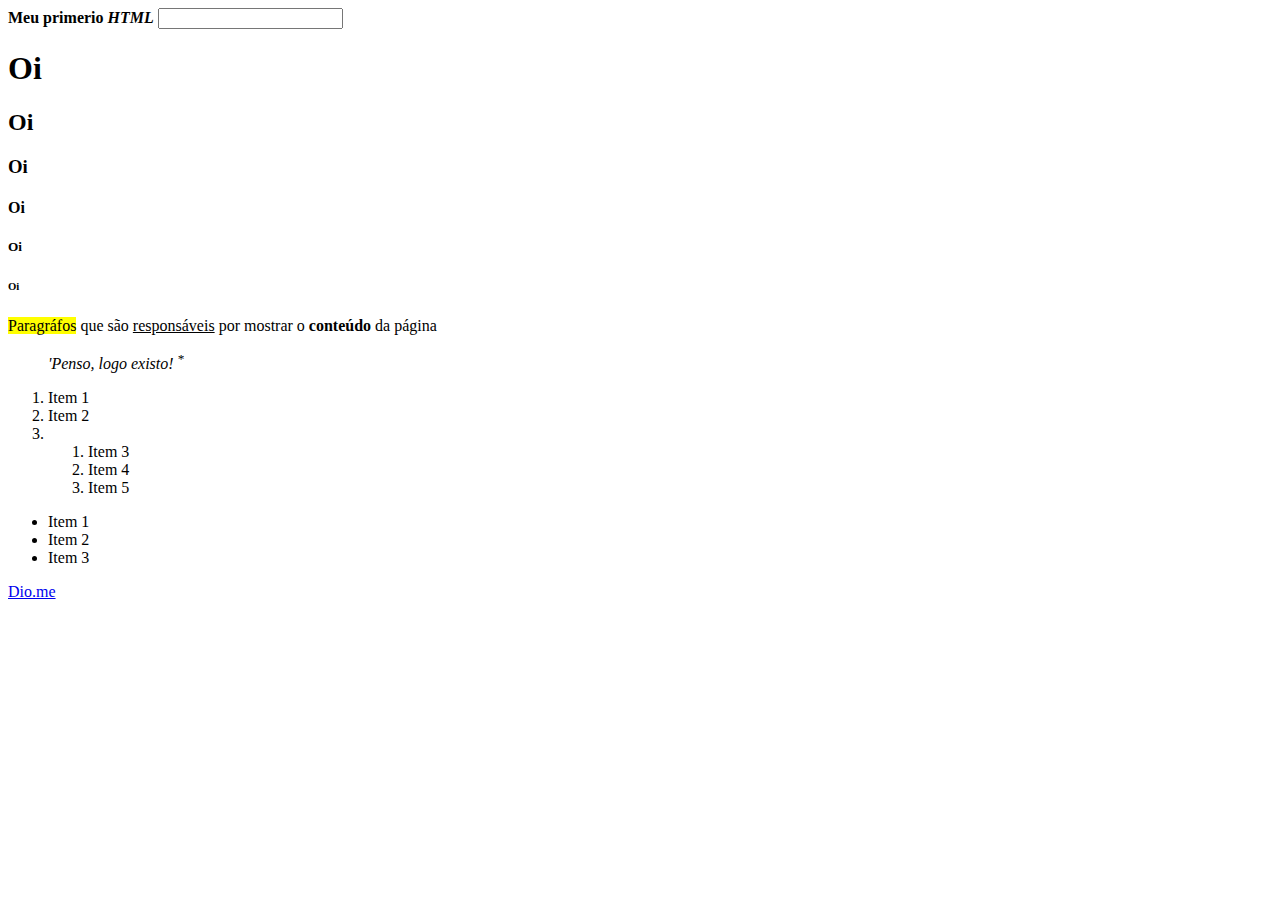
<file: Primeiros Passos com HTML/index.html>
<html>
    <head>
        <title>Mudei o título</title>
    </head>
    <body>
        <!-- Algumas tags -->
       <strong>Meu primerio <i>HTML</i> </strong>
       <input type="email" />
       <!-- <img src=""/> -->

       <!-- Textos -->
       <h1>Oi</h1>
       <h2>Oi</h2>
       <h3>Oi</h3>
       <h4>Oi</h4>
       <h5>Oi</h5>
       <h6>Oi</h6>
       <p> <mark>Paragráfos</mark> que são <u>responsáveis</u> por mostrar o <strong>conteúdo</strong> da página</p>
       <blockquote><i>'Penso, logo existo!</i> <sup>*</sup></blockquote> <!--Citação-->

       <!-- Listas  -->
       <!-- Ordenadas -->
       <ol>
        <li>Item 1</li> <!--O li são os itens da lista--> 
        <li>Item 2</li> 
        <li>
            <ol>
                <li>Item 3</li>
                <li>Item 4</li>
                <li>Item 5</li>
            </ol>
        </li>
       </ol>

       <!-- Não Ordenadas -->
       <ul>
        <li>Item 1</li>
        <li>Item 2</li>
        <li>Item 3</li>
       </ul>

       <!-- Links -->
       <a href="http://dio.me" target="_blank" title="Digital Innovation one">Dio.me</a>
    </body>
</html>
</file>
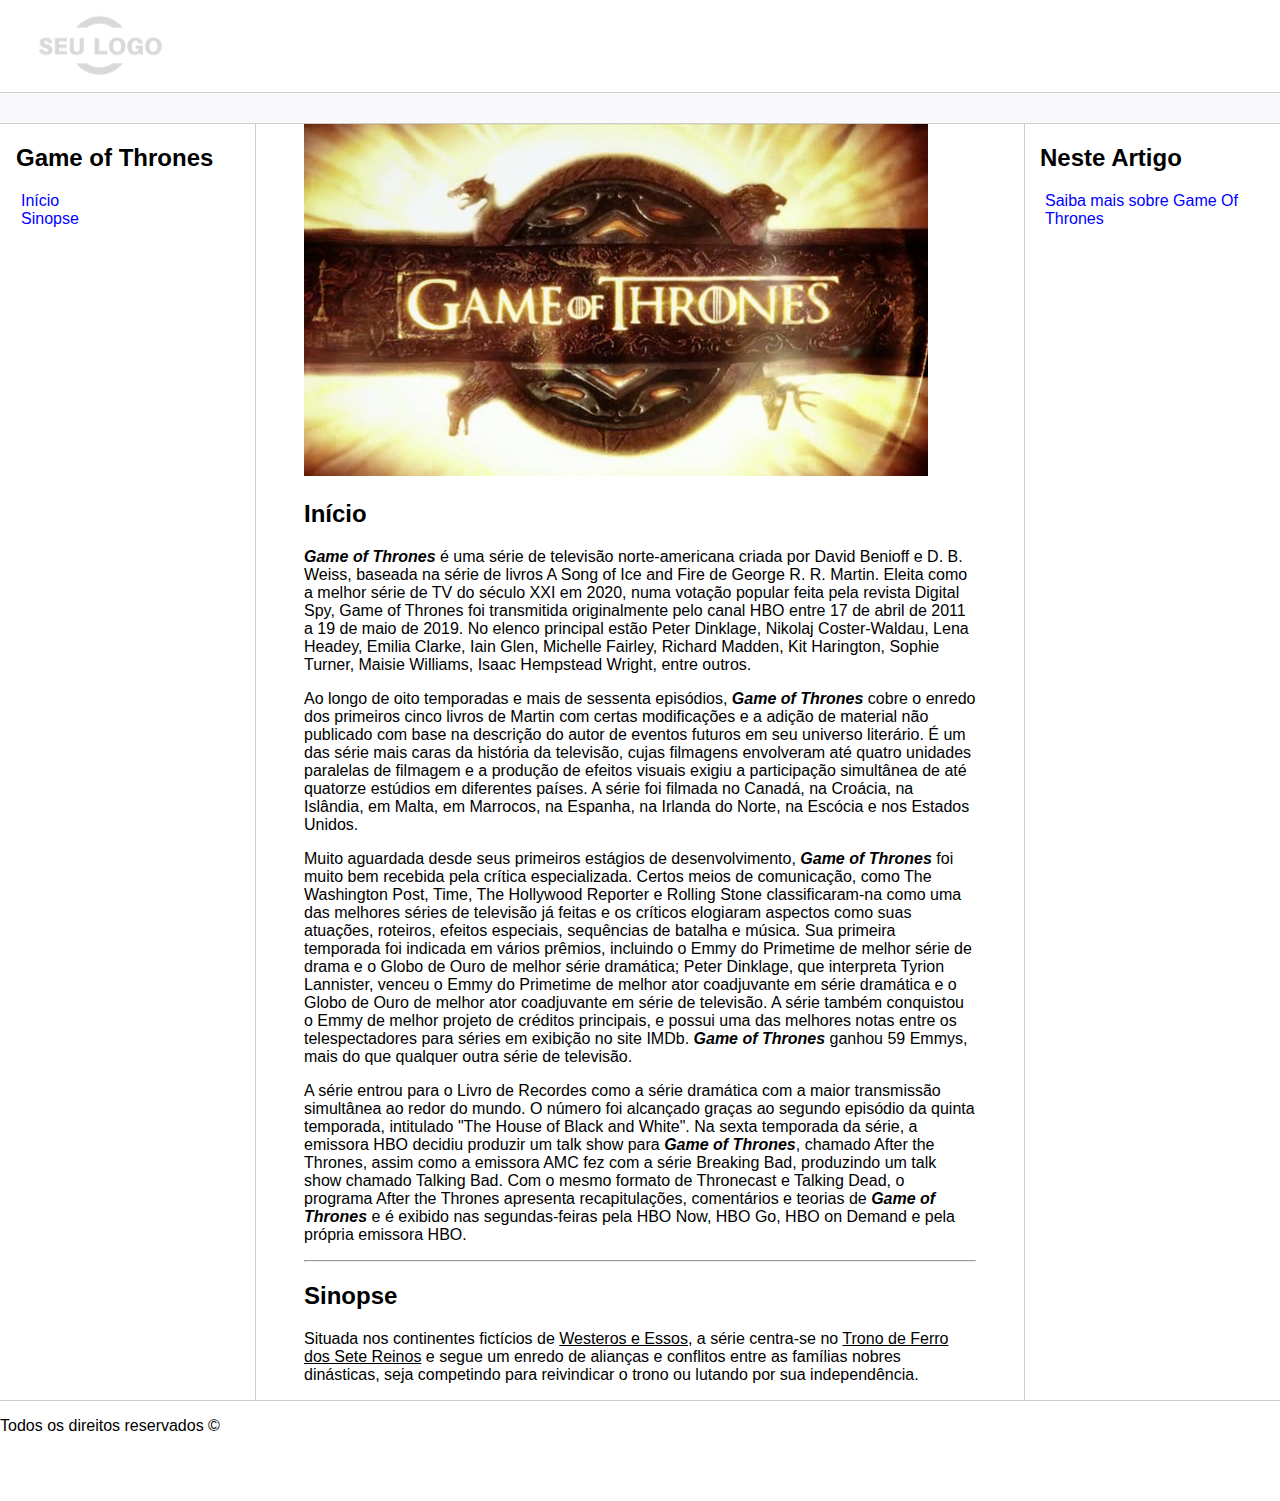
<file: Ampliando o Conhecimento/desafio/index.html>
<!DOCTYPE html>
<html lang="pt-br">
<head>
    <meta charset="UTF-8">
    <meta http-equiv="X-UA-Compatible" content="IE=edge">
    <meta name="viewport" content="width=device-width, initial-scale=1.0">
    <title>Página Principal</title>
    <link rel="stylesheet" href="assets/css/style.css">
</head>
<body>
    <header>   
        <picture class="logo">
            <img src="assets/img/logo.png" width="200"/>
        </picture>
    </header>

    <div class="bar"></div>

    <main class="content">
        <nav class="sidebar">
            <h2>Game of Thrones</h2>
            <ul>
                <li><a href="#inicio">Início</a></li>
                <li><a href="#sinopse">Sinopse</a></li>
            </ul>
        </nav>

        <section class="main">
            <picture>
                <img src="assets/img/game-of-thrones.png" alt="Imagem da série de TV conhecida como Game of Thrones">
            </picture>
            <h2 id="inicio">Início</h2>
            <p><strong><em>Game of Thrones</em></strong> é uma série de televisão norte-americana criada por David Benioff e D. B. Weiss, baseada na série de livros A Song of Ice and Fire de George R. R. Martin. Eleita como a melhor série de TV do século XXI em 2020, numa votação popular feita pela revista Digital Spy, Game of Thrones foi transmitida originalmente pelo canal HBO entre 17 de abril de 2011 a 19 de maio de 2019. No elenco principal estão Peter Dinklage, Nikolaj Coster-Waldau, Lena Headey, Emilia Clarke, Iain Glen, Michelle Fairley, Richard Madden, Kit Harington, Sophie Turner, Maisie Williams, Isaac Hempstead Wright, entre outros.</p>
            <p>Ao longo de oito temporadas e mais de sessenta episódios, <strong><em>Game of Thrones</em></strong> cobre o enredo dos primeiros cinco livros de Martin com certas modificações e a adição de material não publicado com base na descrição do autor de eventos futuros em seu universo literário. É um das série mais caras da história da televisão, cujas filmagens envolveram até quatro unidades paralelas de filmagem e a produção de efeitos visuais exigiu a participação simultânea de até quatorze estúdios em diferentes países. A série foi filmada no Canadá, na Croácia, na Islândia, em Malta, em Marrocos, na Espanha, na Irlanda do Norte, na Escócia e nos Estados Unidos.</p>
            <p>Muito aguardada desde seus primeiros estágios de desenvolvimento, <strong><em>Game of Thrones</em></strong> foi muito bem recebida pela crítica especializada. Certos meios de comunicação, como The Washington Post, Time, The Hollywood Reporter e Rolling Stone classificaram-na como uma das melhores séries de televisão já feitas e os críticos elogiaram aspectos como suas atuações, roteiros, efeitos especiais, sequências de batalha e música. Sua primeira temporada foi indicada em vários prêmios, incluindo o Emmy do Primetime de melhor série de drama e o Globo de Ouro de melhor série dramática; Peter Dinklage, que interpreta Tyrion Lannister, venceu o Emmy do Primetime de melhor ator coadjuvante em série dramática e o Globo de Ouro de melhor ator coadjuvante em série de televisão. A série também conquistou o Emmy de melhor projeto de créditos principais, e possui uma das melhores notas entre os telespectadores para séries em exibição no site IMDb. <strong><em>Game of Thrones</em></strong> ganhou 59 Emmys, mais do que qualquer outra série de televisão.</p>
            <p>A série entrou para o Livro de Recordes como a série dramática com a maior transmissão simultânea ao redor do mundo. O número foi alcançado graças ao segundo episódio da quinta temporada, intitulado "The House of Black and White". Na sexta temporada da série, a emissora HBO decidiu produzir um talk show para <strong><em>Game of Thrones</em></strong>, chamado After the Thrones, assim como a emissora AMC fez com a série Breaking Bad, produzindo um talk show chamado Talking Bad. Com o mesmo formato de Thronecast e Talking Dead, o programa After the Thrones apresenta recapitulações, comentários e teorias de <strong><em>Game of Thrones</em></strong> e é exibido nas segundas-feiras pela HBO Now, HBO Go, HBO on Demand e pela própria emissora HBO.</p>
            <hr>
            <h2 id="sinopse">Sinopse</h2>
            <p>Situada nos continentes fictícios de <u>Westeros e Essos</u>, a série centra-se no <u>Trono de Ferro dos Sete Reinos</u> e segue um enredo de alianças e conflitos entre as famílias nobres dinásticas, seja competindo para reivindicar o trono ou lutando por sua independência.</p>
        </section>

        <aside class="anchors">
            <h2>Neste Artigo</h2>
            <ul>
                <li><a href="https://pt.wikipedia.org/wiki/Game_of_Thrones" target="_blank">Saiba mais sobre Game Of Thrones</a></li>
            </ul>
        </aside>
    </main>

    <footer class="footer">
        <p>Todos os direitos reservados &copy;</p>
    </footer>
</body>
</html>
</file>
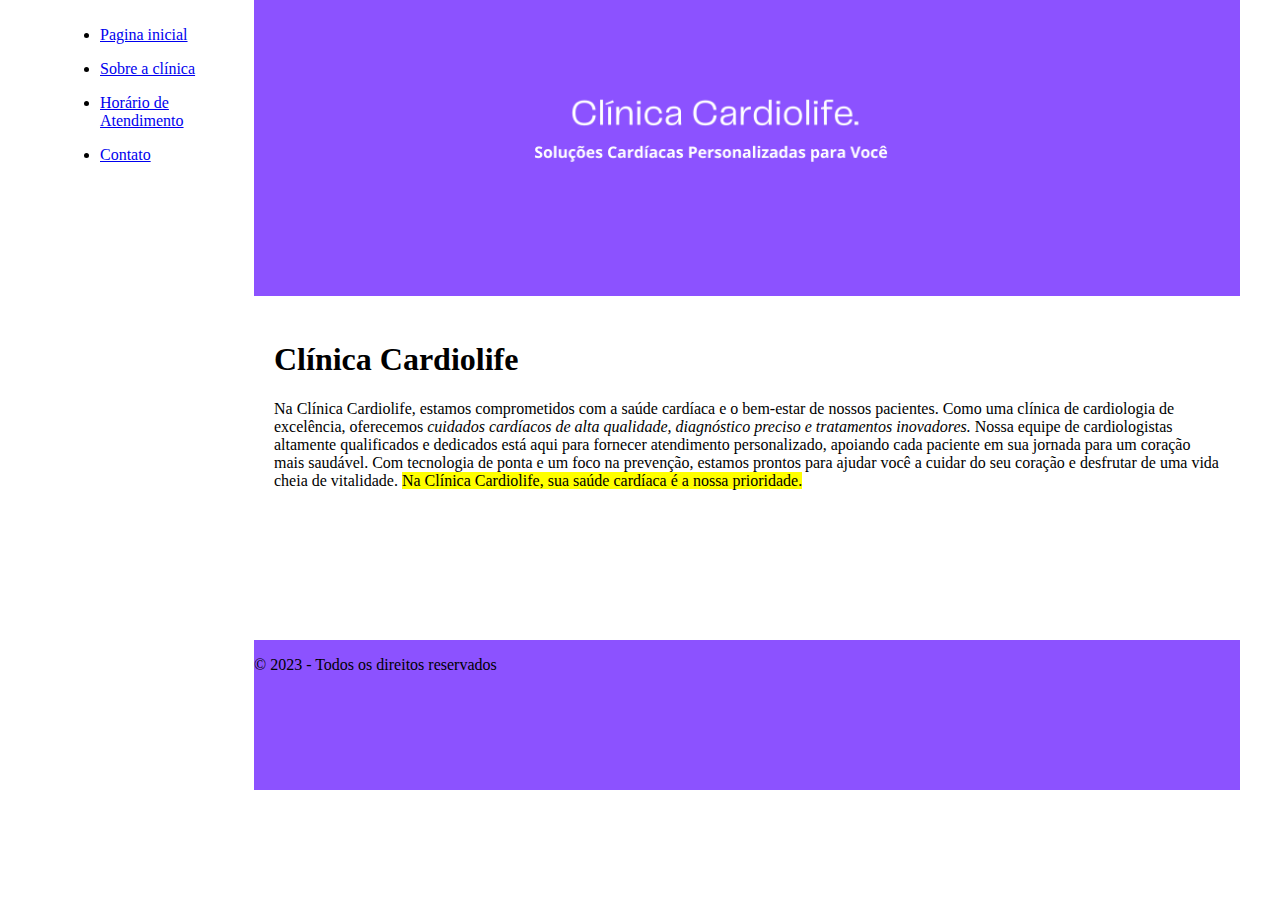
<file: Conceitos Básicos/desafio/index.html>
<!DOCTYPE html>
<html lang="pt-br">
<head>
    <meta charset="UTF-8">
    <meta http-equiv="X-UA-Compatible" content="IE=edge">
    <meta name="viewport" content="width=device-width, initial-scale=1.0">
    <title>Clínica Cardiolife</title>
    <link rel="stylesheet" href="style/base.css">
</head>
<body>
    <div class="wrapper">
        <div class="menu">
            <ul>
                <li><a href="index.html" title="Página Inicial">Pagina inicial</a></li>
            </ul>
            <ul>
                <li><a href="sobre.html">Sobre a clínica</a></li>
            </ul>
            <ul>
                <li><a href="horario.html">Horário de Atendimento</a></li>
            </ul>
            <ul>
                <li><a href="contato.html">Contato</a></li>
            </ul>
        </div>

        <div class="main">
            <div class="header">
                <img src="img/Logo.png" alt="Logotipo do site da clínica cardiolife com subtítulo escrito 'soluções cardíacas personalizadas para você' com o fundo roxo">
            </div>
    
            <div class="content">
                <h1>Clínica Cardiolife</h1>
                <p>Na Clínica Cardiolife, estamos comprometidos com a saúde cardíaca e o bem-estar de nossos pacientes. Como uma clínica de cardiologia de excelência, oferecemos <em>cuidados cardíacos de alta qualidade, diagnóstico preciso e tratamentos inovadores.</em> Nossa equipe de cardiologistas altamente qualificados e dedicados está aqui para fornecer atendimento personalizado, apoiando cada paciente em sua jornada para um coração mais saudável. Com tecnologia de ponta e um foco na prevenção, estamos prontos para ajudar você a cuidar do seu coração e desfrutar de uma vida cheia de vitalidade. <mark>Na Clínica Cardiolife, sua saúde cardíaca é a nossa prioridade.<mark></mark></p>
            </div>
    
            <div class="footer">
                <p>&copy; 2023 - Todos os direitos reservados</p>
            </div>
        </div>
    </div>
</body>
</html>
</file>
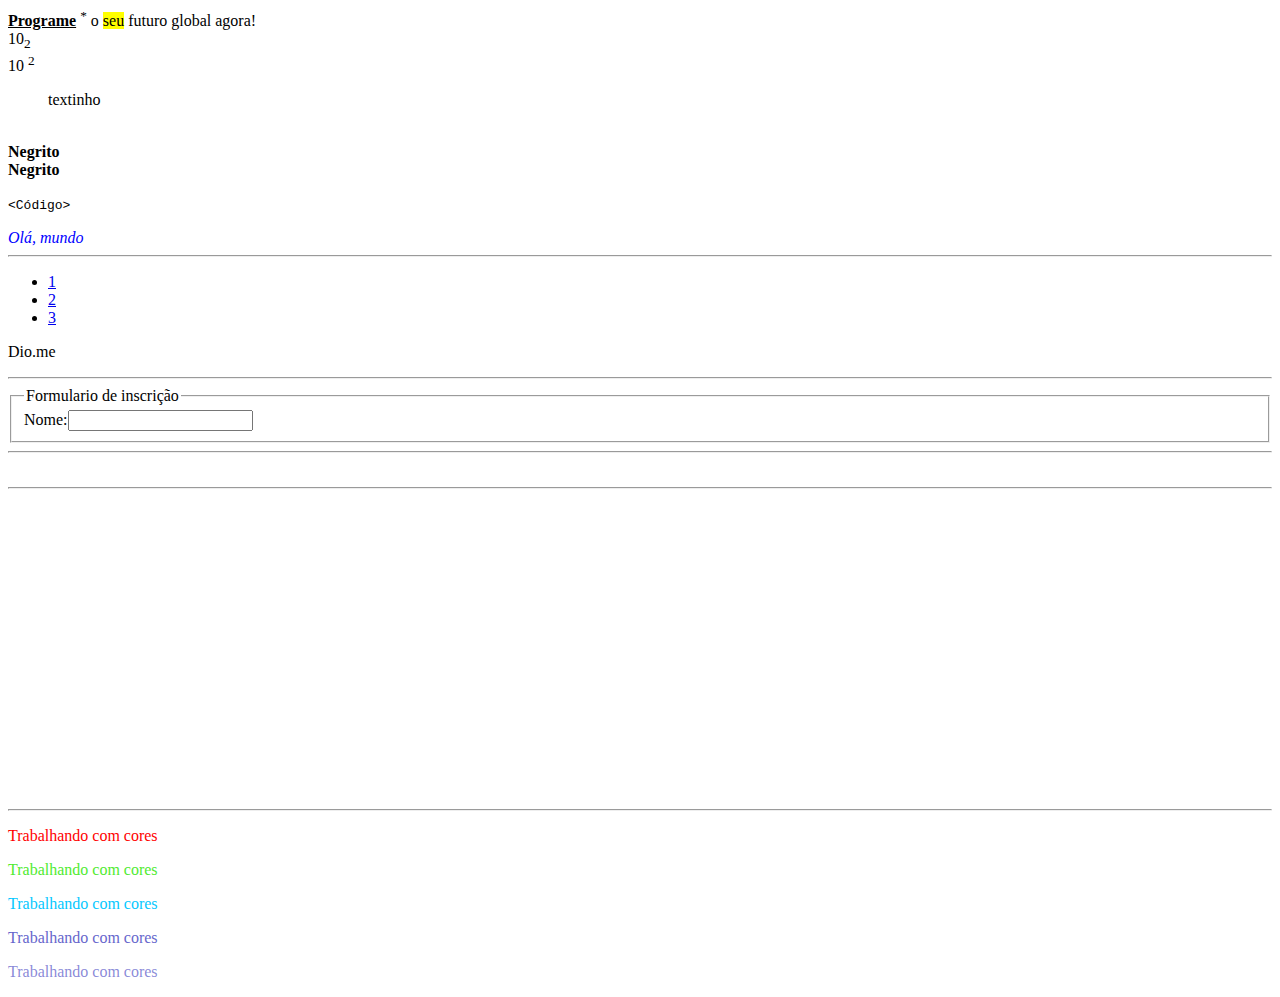
<file: Conceitos Básicos/estruturas.html>
<!DOCTYPE html>
<html lang="en">
<head>
    <meta charset="UTF-8">
    <meta name="viewport" content="width=device-width, initial-scale=1.0">
    <title>Estruturas</title>
</head>
<body>
    <!-- Formatando textos -->
    <u><b>Programe</b></u> <sup>*</sup> o <mark>seu</mark> futuro global agora! <br>
    10<sub>2</sub><br>
    10 <sup>2</sup><br>
    <blockquote> textinho</blockquote><br>
    <strong>Negrito</strong><br> <!--Enfaze maior no texto. E utilizado na acessibilidade-->
    <b>Negrito</b><br> <!--Também deixa em negrito-->
    <p><code>&lt;Código&gt;</code></p>
    <font color="blue" face="'Trebuchet MS', Tahoma" ><i>Olá, mundo</i></font><br>
    <!-- <font></font>  Essa tag foi descontinuada-->
    
    <hr>
    
    <!-- Div e Span (Tags coringas)-->
    <div class="menu-lateral"> <!--A tag div ocupa o espaço total na horizontal de uma página web-->
        <div>
            <ul>
                <li>
                    <a href="#">1</a>
                </li>
                <li>
                    <a href="#">2</a>
                </li>
                <li>
                    <a href="#">3</a>
                </li>
            </ul>
        </div>
    </div>

    <p>Dio<span>.</span>me</p> <!--A tag span não ocupa a horizontal do site-->

    <hr>

    <!-- Fieldsets -->
    <fieldset> <!--Serve para dar um visual melhor em formularios-->
        <legend>Formulario de inscrição</legend>
        <div>
            <label>Nome:</label><input type="text"/>
        </div>
    </fieldset>

    <hr>

    <!-- Embeds (Não é mais utilizado mais) -->
    <embed src="https://tribunadejundiai.com.br/wp-content/uploads/2022/06/Cachorrinho-adotado-por-empresa-e-responsavel-por-espalhar-alegria-e-tirar-umas-sonecas1.jpeg"> <!-- Carrega arquivos mídia (vídeo, imagens e etc) -->

    <hr>

    <!-- Iframes -->
    <iframe src="https://www.google.com/maps/embed?pb=!1m18!1m12!1m3!1d3673.954140623997!2d-43.21306212578826!3d-22.951915979223365!2m3!1f0!2f0!3f0!3m2!1i1024!2i768!4f13.1!3m3!1m2!1s0x997fd5984aa13f%3A0x9dc984d7019502de!2sCristo%20Redentor!5e0!3m2!1spt-BR!2sbr!4v1694612118616!5m2!1spt-BR!2sbr" width="400" height="300" style="border:0;" allowfullscreen="" loading="lazy" referrerpolicy="no-referrer-when-downgrade"></iframe> <!--Abre website inteiros no nosso site, carrega arquivos de mídias,   agens e etc. Obs.: Cuidado com a segurança-->

    <hr>

    <!-- Resenha Sobre Cores -->
    <p style="color: red;">Trabalhando com cores</p>
    <p style="color: #50eb31;">Trabalhando com cores</p>
    <p style="color: rgb(5, 200, 255);">Trabalhando com cores</p>
    <p style="color: hsl(240, 50%, 60%);">Trabalhando com cores</p>
    <p style="color: hsla(240, 50%, 60%, 0.778);">Trabalhando com cores</p>


</body>
</html>
</file>
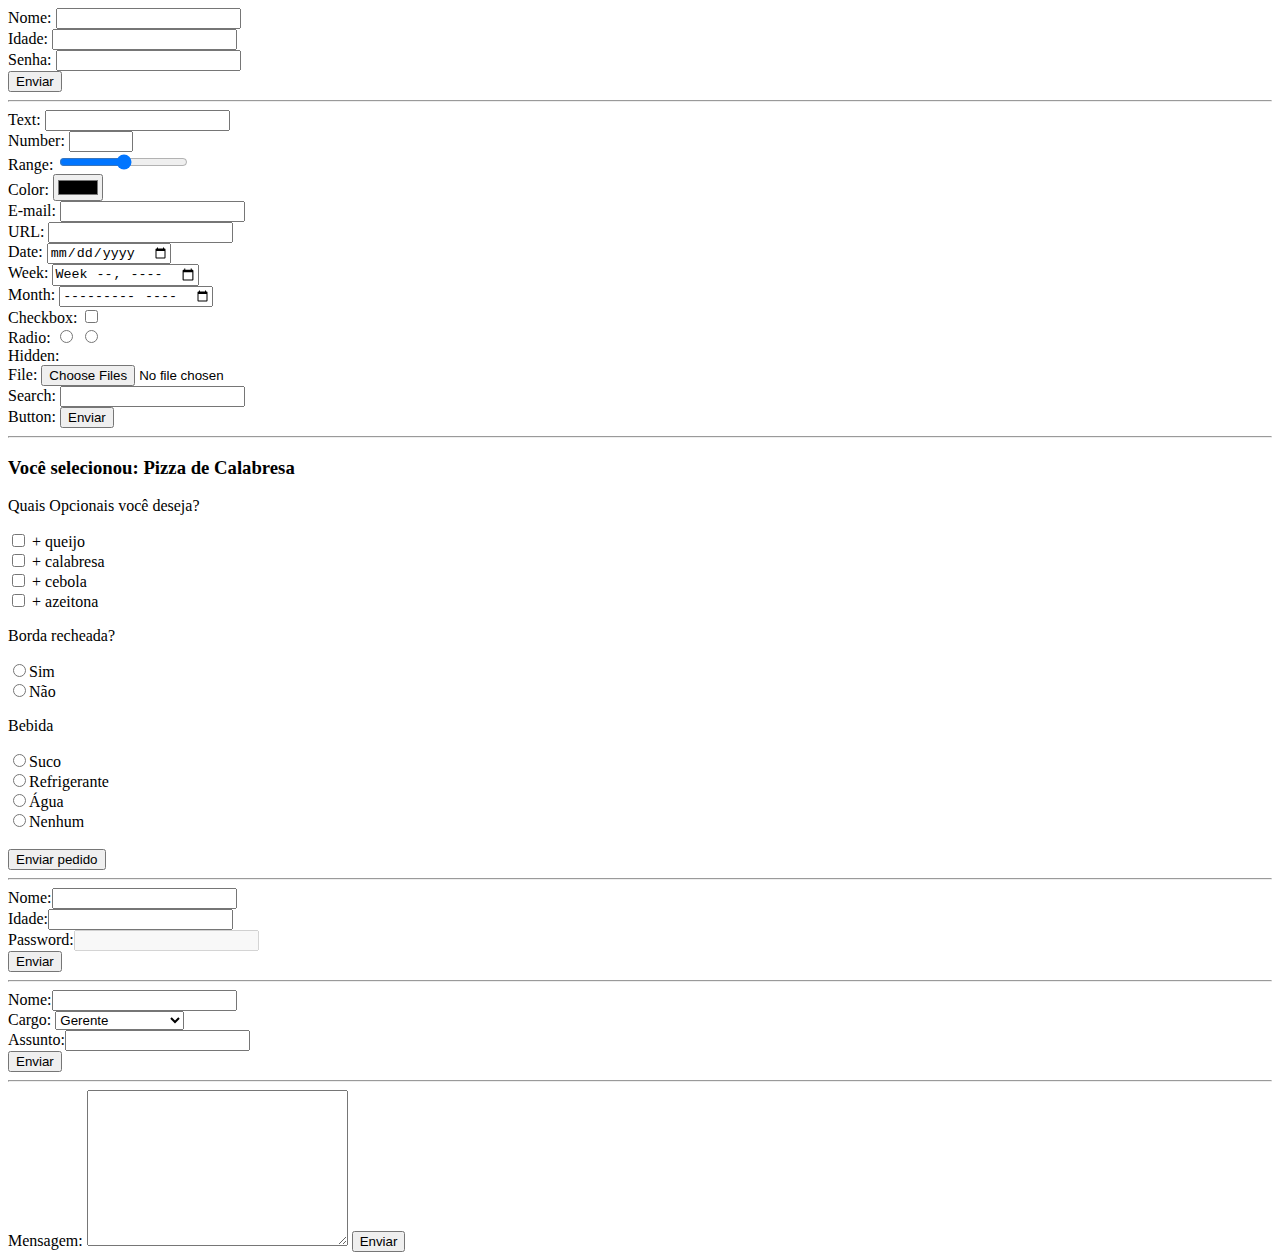
<file: Conceitos Básicos/formularios.html>
<!DOCTYPE html>
<html lang="en">
<head>
    <meta charset="UTF-8">
    <meta name="viewport" content="width=device-width, initial-scale=1.0">
    <title>Formulários</title>
</head>
<body>
    <!-- Tags Form -->
    <form name="signup" autocomplete="on" target="_blank" method="GET" action="#">
        Nome: <input type="text" name="name"> <br/>
        Idade: <input type="number" name="age"> <br/>
        Senha: <input type="password" name="password"> <br/>
        <button type="submit">Enviar</button> 
    </form> 

    <hr/>

    <!-- Tag Input e Seus Tipos -->
    <form>
        <label>Text: </label><input type="text" /> <br/>
        <label>Number: </label> <input type="number" min="0" step="5" max="100" /> <br/>
        <label>Range: </label><input type="range" min="0" max="100" value="50"  /> <br/>
        <label>Color: </label><input type="color" /> <br/>
        <label>E-mail: </label><input type="email" /> <br/>
        <label>URL: </label><input type="url" /> <br/>
        <label>Date: </label><input type="date" /> <br/>
        <label>Week: </label><input type="week" /> <br/>
        <label>Month: </label><input type="month" /> <br/>
        <label>Checkbox: </label><input type="checkbox" /> <br/>
        <label>Radio: </label><input type="radio" name="aceita" />  </label><input type="radio" name="aceita" /> <br/>
        <label>Hidden: </label><input type="hidden" /> <br/>
        <label>File: </label><input type="file" multiple /> <br/>
        <label>Search: </label><input type="search" /> <br/>
        <label>Button: </label><input type="button" type="submit" value="Enviar" /> <br/>
    </form>

    <hr/>

    <!-- Checkbox e Radio -->
    <form method="GET">
        <h3>Você selecionou: Pizza de Calabresa</h3>
        <p>Quais Opcionais você deseja?</p>
        <input type="checkbox" name="opcional[]" value="queijo"> + queijo <br>
        <input type="checkbox" name="opcional[]" value="calabresa"> + calabresa <br>
        <input type="checkbox" name="opcional[]" value="cebola"> + cebola <br>
        <input type="checkbox" name="opcional[]" value="azeitona"> + azeitona <br>
        <p>Borda recheada?</p>
        <input type="radio" name="borda" value="sim">Sim<br>
        <input type="radio" name="borda" value="não">Não<br>
        <p>Bebida</p>
        <input type="radio" name="bebida" value="suco">Suco <br>
        <input type="radio" name="bebida" value="refrigerante">Refrigerante <br>
        <input type="radio" name="bebida" value="agua">Água <br>
        <input type="radio" name="bebida" value="nenhum">Nenhum <br> <br>

        <button type="submit">Enviar pedido</button>
    </form>

    <hr/>

    <!-- Button e seus Tipos -->
    <form onsubmit="" method="get">
        <label>Nome:</label><input type="text" name="name"> <br>
        <label>Idade:</label><input type="number" name="age"> <br>
        <label>Password:</label><input type="password" disabled name="password"> <br>

        <button type="submit">Enviar</button>
    </form>

    <hr/>

    <!-- Select e seus Tipos -->
    <form onsubmit="" method="get">
        <label>Nome:</label><input type="text" name="name"> <br>
        <label>Cargo:</label>
        <select name="role">
            <option value="">Selecione o cargo</option>
            <option selected value="gerente">Gerente</option>
            <option value="diretor">Diretor</option>
            <option value="presidente">Presidente</option>

        </select>
        <br>
        <label>Assunto:</label><input type="text" name="subject"><br>
        <button type="submit">Enviar</button>
    </form>

    <hr/>

    <!-- Textarea -->
    <form method="get">
        <label>Mensagem:</label>
        <textarea cols="30" rows="10"></textarea>
        <button type="submit">Enviar</button>
    </form>
</body>
</html>
</file>
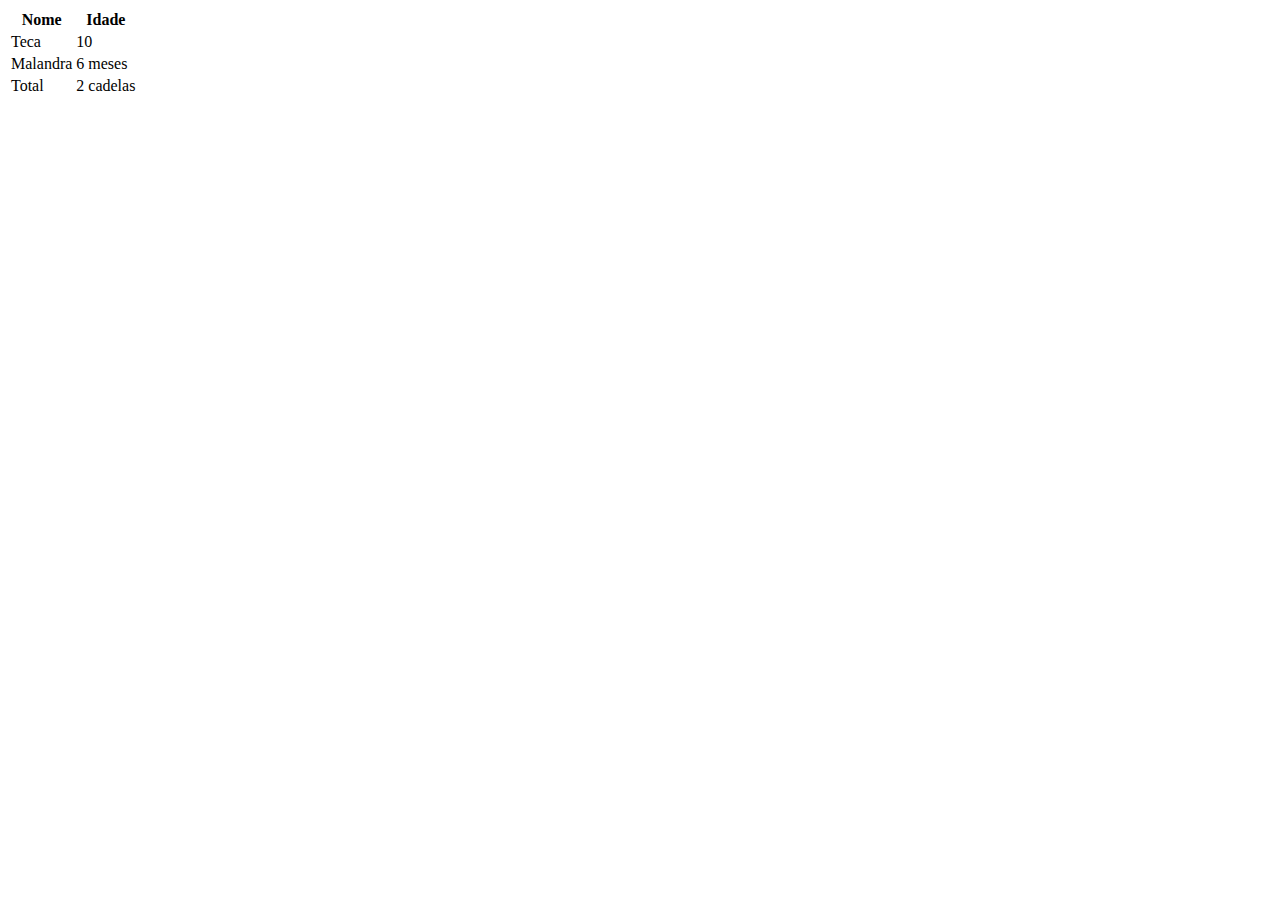
<file: Conceitos Básicos/tabelas.html>
<!DOCTYPE html>
<html lang="en">
<head>
    <meta charset="UTF-8">
    <meta name="viewport" content="width=device-width, initial-scale=1.0">
    <title>Tabelas</title>
</head>
<body>
    <table>
        <thead>
            <tr>
                <th>Nome</th>
                <th>Idade</th>
            </tr>
        </thead>
        <tbody>
            <tr>
                <td>Teca</td>
                <td>10</td>
            </tr>
            <tr>
                <td>Malandra</td>
                <td>6 meses</td>
            </tr>
        </tbody>
        <tfoot>
            <tr>
                <td>Total</td>
                <td>2 cadelas</td>
        </tr>
        </tfoot>
    </table>
</body>
</html>
</file>
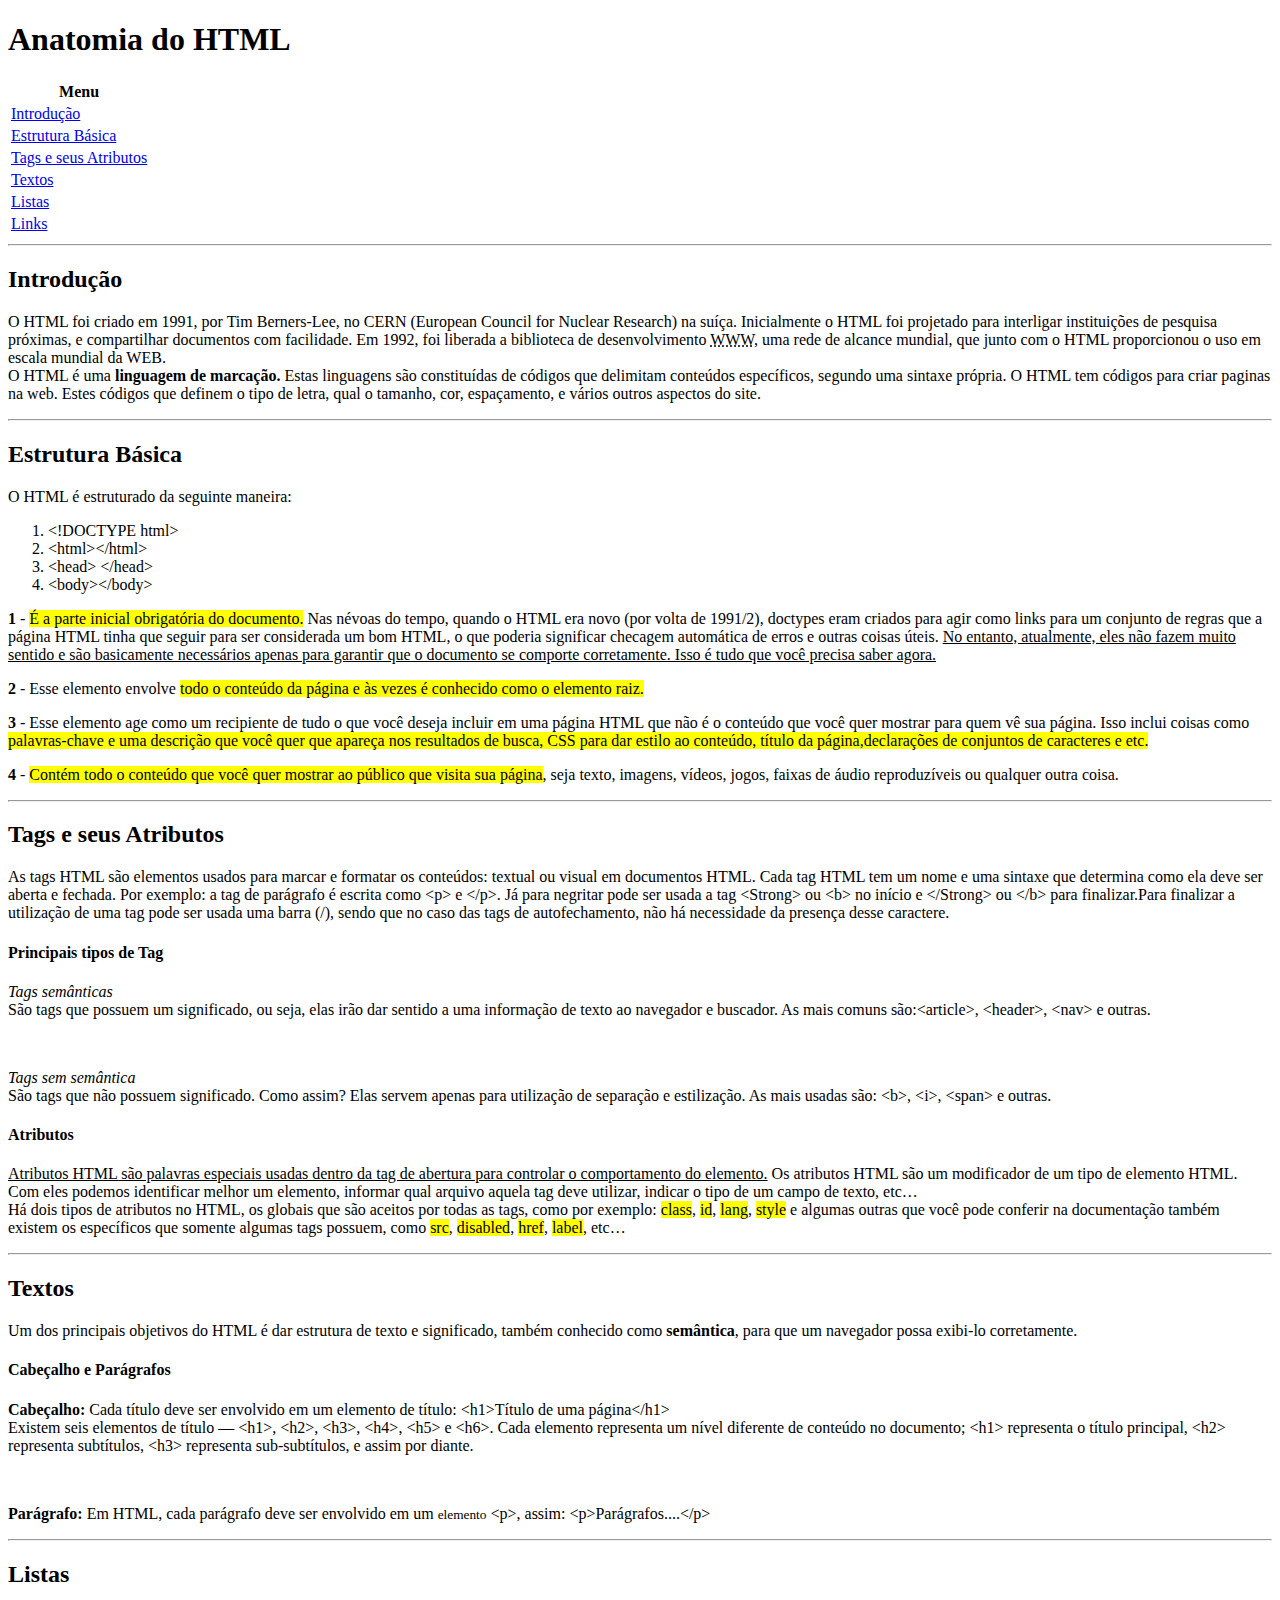
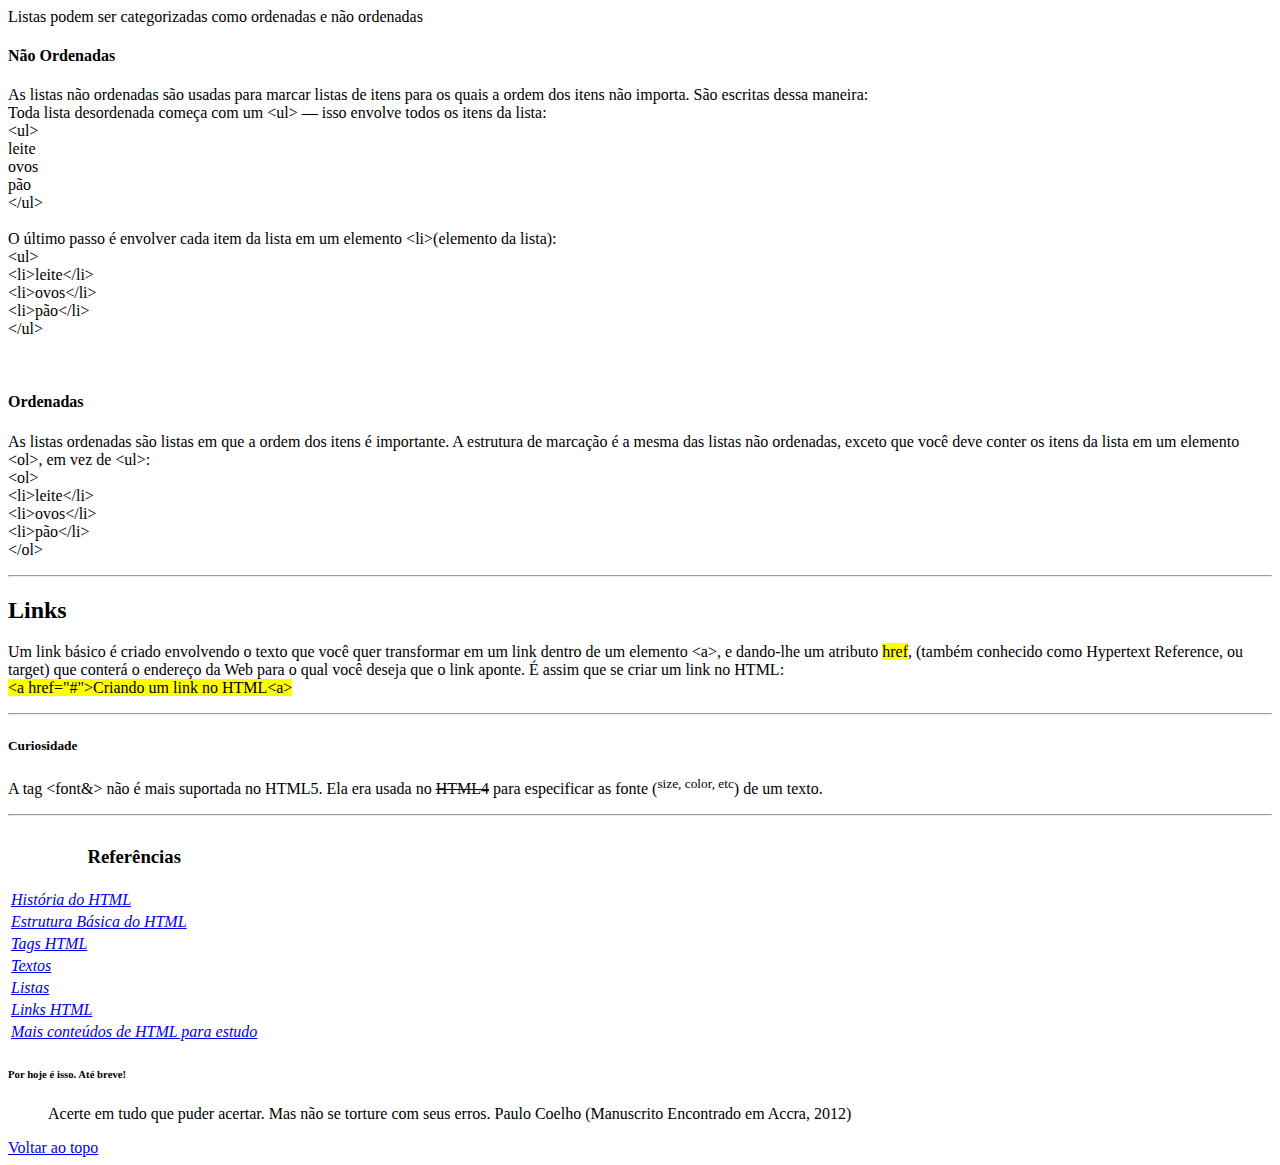
<file: Primeiros Passos com HTML/desafio.html>
<!DOCTYPE html>
<html lang="en">
<head>
    <meta charset="UTF-8">
    <meta name="viewport" content="width=device-width, initial-scale=1.0">
    <title>Desafio de Projeto</title>
</head>
<body>
    <h1 id="topo">Anatomia do HTML</h1>

    <table>
        <tr>
            <th>Menu</th>
        </tr>
        <tr>
            <td>
                <a href="#introducao">Introdução</a>
            </td>
        </tr>
        <tr>
            <td>
                <a href="#estrutura">Estrutura Básica</a>
            </td>
        </tr>
        <tr>
            <td>
                <a href="#tags">Tags e seus Atributos</a>
            </td>
        </tr>
        <tr>
            <td>
                <a href="#textos">Textos</a>
            </td>
        </tr>
        <tr>
            <td>
                <a href="#listas">Listas</a>
            </td>
        </tr> <tr>
            <td>
                <a href="#links">Links</a>
            </td>
        </tr>
    </table>

    <hr />

    <h2 id="introducao">Introdução</h2>
    <p>O HTML foi criado em 1991, por Tim Berners-Lee, no CERN (European Council for Nuclear Research) na suíça. Inicialmente o HTML foi projetado para interligar instituições de pesquisa próximas, e compartilhar documentos com facilidade. Em 1992, foi liberada a biblioteca de desenvolvimento <abbr title="World Wide Web">WWW</abbr>, uma rede de alcance mundial, que junto com o HTML proporcionou o uso em escala mundial da WEB. <br/> O HTML é uma <strong>linguagem de marcação.</strong> Estas linguagens são constituídas de códigos que delimitam conteúdos específicos, segundo uma sintaxe própria. O HTML tem códigos para criar paginas na web. Estes códigos que definem o tipo de letra, qual o tamanho, cor, espaçamento, e vários outros aspectos do site.</p>

    <hr />

    <h2 id="estrutura">Estrutura Básica</h2>

    <p>O HTML é estruturado da seguinte maneira:</p>

    <ol>
        <li> &lt;!DOCTYPE html&gt;</li>
        <li> &lt;html&gt;&lt;/html&gt;</li>
        <li>&lt;head&gt; &lt;/head&gt;</li>
        <li>&lt;body&gt;&lt;/body&gt;</li>
    </ol> 
   
    <p><strong>1</strong> - <mark> É a parte inicial obrigatória do documento.</mark> Nas névoas do tempo, quando o HTML era novo (por volta de 1991/2), doctypes eram criados para agir como links para um conjunto de regras que a página HTML tinha que seguir para ser considerada um bom HTML, o que poderia significar checagem automática de erros e outras coisas úteis. <u>No entanto, atualmente, eles não fazem muito sentido e são basicamente necessários apenas para garantir que o documento se comporte corretamente. Isso é tudo que você precisa saber agora.</u> </p>

    <p><strong>2</strong> - Esse elemento envolve <mark>todo o conteúdo da página e às vezes é conhecido como o elemento raiz.</mark></p>

    <p><strong>3</strong> - Esse elemento age como um recipiente de tudo o que você deseja incluir em uma página HTML que não é o conteúdo que você quer mostrar para quem vê sua página. Isso inclui coisas como <mark>palavras-chave e uma descrição que você quer que apareça nos resultados de busca, CSS para dar estilo ao conteúdo, título da página,declarações de conjuntos de caracteres e etc.</mark></p>

    <p><strong>4</strong> - <mark>Contém todo o conteúdo que você quer mostrar ao público que visita sua página</mark>, seja texto, imagens, vídeos, jogos, faixas de áudio reproduzíveis ou qualquer outra coisa.</p>

    <hr />

    <h2 id="tags">Tags e seus Atributos</h2>
    <p>As tags HTML são elementos usados ​​para marcar e formatar os conteúdos: textual ou visual em documentos HTML. Cada tag HTML tem um nome e uma sintaxe que determina como ela deve ser aberta e fechada. Por exemplo: a tag de parágrafo é escrita como &lt;p&gt; e &lt;/p&gt;. Já para negritar pode ser usada a tag &lt;Strong&gt; ou &lt;b&gt; no início e &lt;/Strong&gt; ou &lt;/b&gt; para finalizar.Para finalizar a utilização de uma tag pode ser usada uma barra (/), sendo que no caso das tags de autofechamento, não há necessidade da presença desse caractere.</p>

    <h4>Principais tipos de Tag</h4>
    <p><i>Tags semânticas</i> <br/> São tags que possuem um significado, ou seja, elas irão dar sentido a uma informação de texto ao navegador e buscador. As mais comuns são:&lt;article&gt;, &lt;header&gt;, &lt;nav&gt; e outras.</p> 
    
    <br/>

    <p><i>Tags sem semântica</i> <br/> São tags que não possuem significado. Como assim? Elas servem apenas para utilização de separação e estilização. As mais usadas são: &lt;b&gt;, &lt;i&gt;, &lt;span&gt; e outras.</p>

    <h4>Atributos</h4>
    <p><u>Atributos HTML são palavras especiais usadas dentro da tag de abertura para controlar o comportamento do elemento.</u> Os atributos HTML são um modificador de um tipo de elemento HTML. Com eles podemos identificar melhor um elemento, informar qual arquivo aquela tag deve utilizar, indicar o tipo de um campo de texto, etc… <br/>
    Há dois tipos de atributos no HTML, os globais que são aceitos por todas as tags, como por exemplo: <mark>class</mark>, <mark>id</mark>, <mark>lang</mark>, <mark>style</mark> e algumas outras que você pode conferir na documentação também existem os específicos que somente algumas tags possuem, como <mark>src</mark>, <mark>disabled</mark>, <mark>href</mark>, <mark>label</mark>, etc…</p>

    <hr />

    <h2 id="textos">Textos</h2>
    <p>Um dos principais objetivos do HTML é dar estrutura de texto e significado, também conhecido como <strong>semântica</strong>, para que um navegador possa exibi-lo corretamente.</p>

    <h4>Cabeçalho e Parágrafos</h4>
    <p><strong>Cabeçalho:</strong> Cada título deve ser envolvido em um elemento de título: &lt;h1&gt;Título de uma página&lt;/h1&gt; <br/> Existem seis elementos de título — &lt;h1&gt;, &lt;h2&gt;, &lt;h3&gt;, &lt;h4&gt;, &lt;h5&gt; e &lt;h6&gt;. Cada elemento representa um nível diferente de conteúdo no documento; &lt;h1&gt; representa o título principal, &lt;h2&gt; representa subtítulos, &lt;h3&gt; representa sub-subtítulos, e assim por diante.</p> 

    <br/>

    <p><strong>Parágrafo:</strong> Em HTML, cada parágrafo deve ser envolvido em um <small>elemento</small> &lt;p&gt;, assim: &lt;p&gt;Parágrafos....&lt;/p&gt;</p>
    <hr/>

    <h2 id="listas">Listas</h2>
    <p>Listas podem ser categorizadas como ordenadas e não ordenadas</p>

    <h4>Não Ordenadas</h4>
    <p>As listas não ordenadas são usadas para marcar listas de itens para os quais a ordem dos itens não importa. São escritas dessa maneira: <br/>
        Toda lista desordenada começa com um &lt;ul&gt; — isso envolve todos os itens da lista: <br/>
        &lt;ul&gt; <br/>
        leite <br/>
        ovos <br/>
        pão <br/>
        &lt;/ul&gt; <br/>

        <br/>

        O último passo é envolver cada item da lista em um elemento &lt;li&gt;(elemento da lista): <br/>
        &lt;ul&gt; <br/>
        &lt;li&gt;leite&lt;/li&gt; <br/>
        &lt;li&gt;ovos&lt;/li&gt; <br/>
        &lt;li&gt;pão&lt;/li&gt; <br/>
        &lt;/ul&gt;
    </p>

    <br/>

    <h4>Ordenadas</h4>
    <p>As listas ordenadas são listas em que a ordem dos itens é importante. A estrutura de marcação é a mesma das listas não ordenadas, exceto que você deve conter os itens da lista em um elemento &lt;ol&gt;, em vez de &lt;ul&gt;: <br/>
        &lt;ol&gt; <br/>
        &lt;li&gt;leite&lt;/li&gt; <br/>
        &lt;li&gt;ovos&lt;/li&gt; <br/>
        &lt;li&gt;pão&lt;/li&gt; <br/>
        &lt;/ol&gt;
    </p>

    <hr/>

    <h2 id="links">Links</h2>
    <p>Um link básico é criado envolvendo o texto que você quer transformar em um link dentro de um elemento &lt;a&gt;, e dando-lhe um atributo <mark>href</mark>, (também conhecido como Hypertext Reference, ou target) que conterá o endereço da Web para o qual você deseja que o link aponte. É assim que se criar um link no HTML: <br/>
       <mark>&lt;a href="#"&gt;Criando um link no HTML&lt;a&gt;</mark> 
    </p>
    <hr/>

    <h5>Curiosidade</h5>
    <p>A tag &lt;font&&gt; não é mais suportada no HTML5. Ela era usada no <del>HTML4</del> para especificar as fonte (<sup>size, color, etc</sup>) de um texto.</p>
   
    <hr/>

    <table>
        <tr>
            <th>
                <h3>Referências</h3>
            </th>
        </tr>
        <tr>
            <td>
                <a href="https://www.infoescola.com/informatica/html/" target="_blank">
                    <i>História do HTML</i>
                </a>
            </td>
        </tr>
        <tr>
            <td>
                <a href="https://developer.mozilla.org/pt-BR/docs/Learn/Getting_started_with_the_web/HTML_basics" target="_blank">
                    <i>Estrutura Básica do HTML</i>
                </a>
            </td>
        </tr>
        <tr>
            <td>
                <a href="https://www.alura.com.br/artigos/o-que-e-html-suas-tags-parte-1-estrutura-basica" target="_blank">
                    <i>Tags HTML</i>
                </a>
            </td>
        </tr>
        <tr>
            <td>
                <a href="https://developer.mozilla.org/pt-BR/docs/Learn/HTML/Introduction_to_HTML/HTML_text_fundamentals" target="_blank">
                    <i>Textos</i>
                </a>
            </td>
        </tr>
        <tr>
            <td>
                <a href="https://developer.mozilla.org/pt-BR/docs/Learn/HTML/Introduction_to_HTML/HTML_text_fundamentals#listas" target="_blank">
                    <i>Listas</i>
                </a>
            </td>
        </tr>
        <tr>
            <td>
                <a href="https://developer.mozilla.org/pt-BR/docs/Learn/HTML/Introduction_to_HTML/Creating_hyperlinks" target="_blank">
                    <i>Links HTML</i>
                </a>
            </td>
        </tr>
        <tr>
            <td>
                <a href="https://www.w3schools.com/html/default.asp" target="_blank">
                    <i>Mais conteúdos de HTML para estudo</i>
                </a>
            </td>
        </tr>
    </table>

    <h6>Por hoje é isso. Até breve!</h6>
    <blockquote>Acerte em tudo que puder acertar. Mas não se torture com seus erros. Paulo Coelho (Manuscrito Encontrado em Accra, 2012)</blockquote>
    <a href="#topo">Voltar ao topo</a>
</body>
</html>
</file>
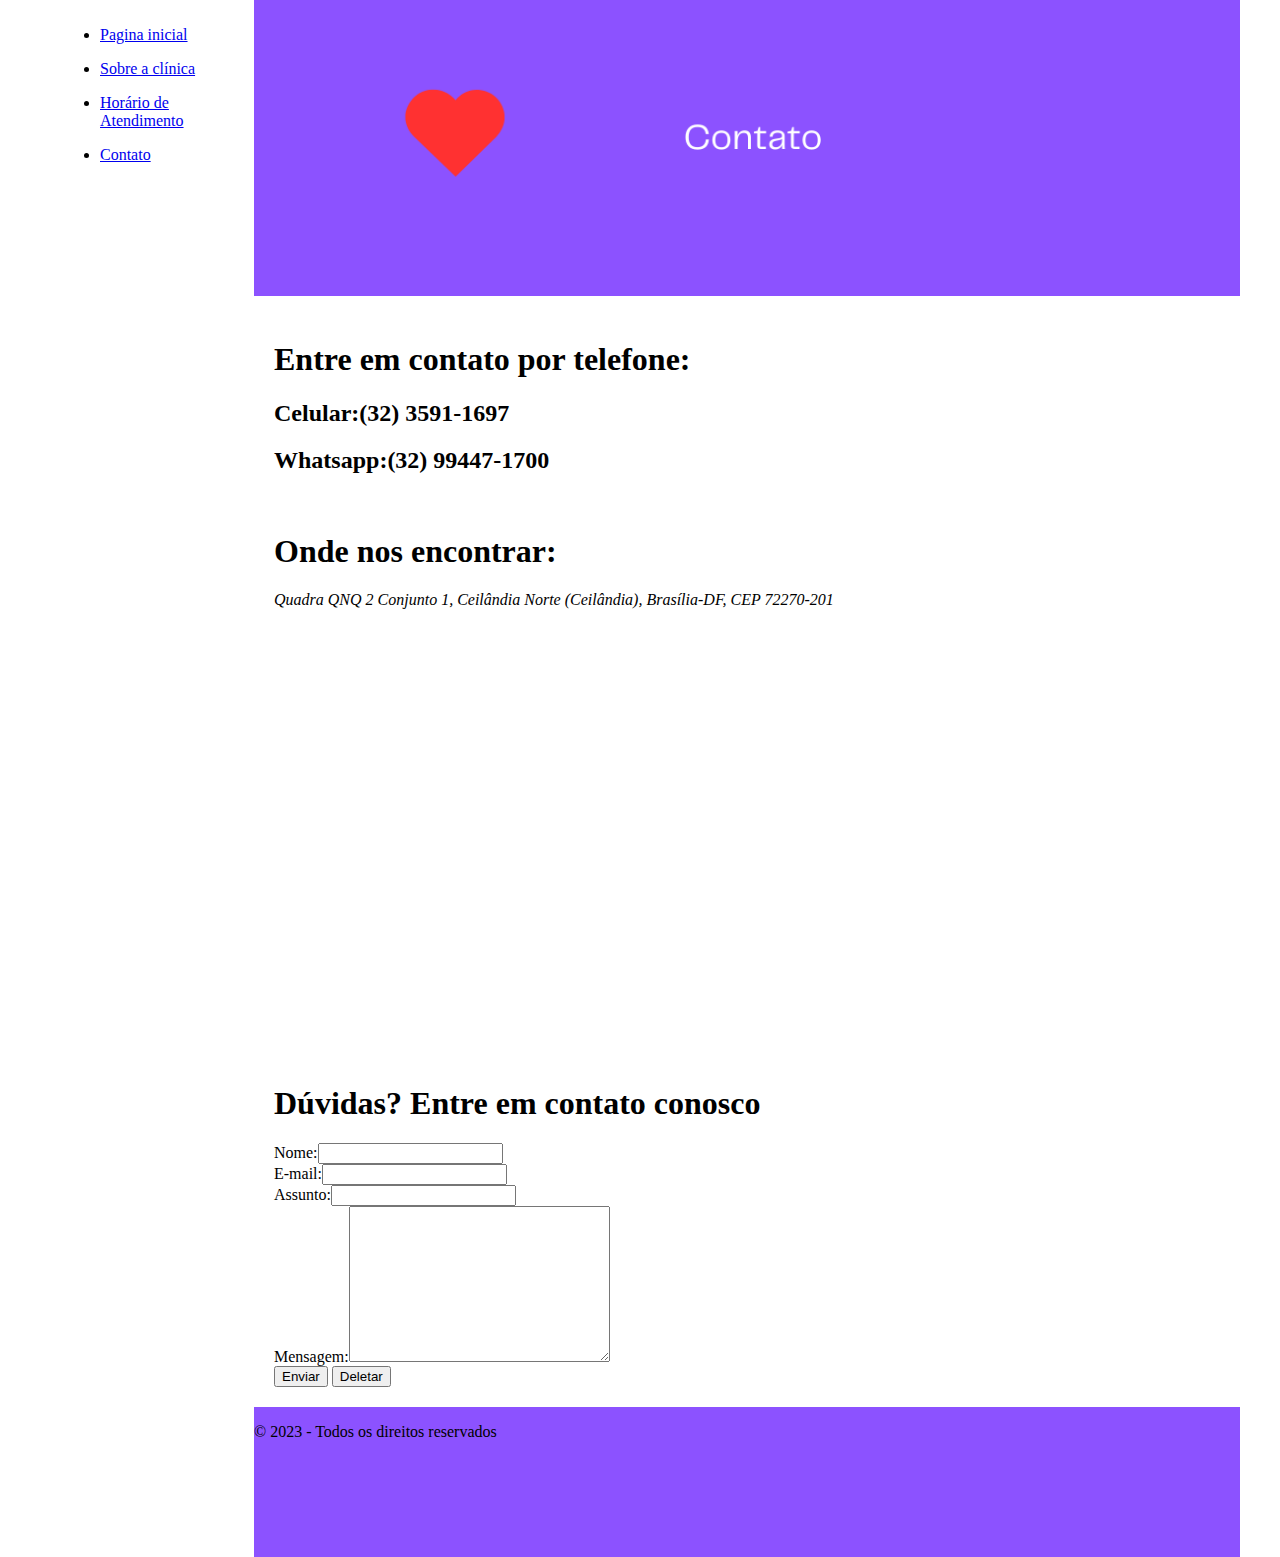
<file: Conceitos Básicos/desafio/contato.html>
<!DOCTYPE html>
<html lang="pt-br">
<head>
    <meta charset="UTF-8">
    <meta http-equiv="X-UA-Compatible" content="IE=edge">
    <meta name="viewport" content="width=device-width, initial-scale=1.0">
    <title>Clínica Cardiolife</title>
    <link rel="stylesheet" href="style/base.css">
</head>
<body>
    <div class="wrapper">
        <div class="menu">
            <ul>
                <li><a href="index.html" title="Página Inicial">Pagina inicial</a></li>
            </ul>
            <ul>
                <li><a href="sobre.html">Sobre a clínica</a></li>
            </ul>
            <ul>
                <li><a href="horario.html">Horário de Atendimento</a></li>
            </ul>
            <ul>
                <li><a href="contato.html">Contato</a></li>
            </ul>
        </div>

        <div class="main">
            <div class="header">
                <img src="img/Contato.png" alt="Logotipo do site da clínica cardiolife com subtítulo escrito 'contato' com o fundo roxo e uma imagem de coração">
            </div>
    
            <div class="content">
                <h1>Entre em contato por telefone:</h1>
                <h2>Celular:<strong>(32) 3591-1697</strong></h2>
                <h2>Whatsapp:<strong>(32) 99447-1700</strong></h2>
                <br>
                <h1>Onde nos encontrar:</h1>
                <address>Quadra QNQ 2 Conjunto 1, Ceilândia Norte (Ceilândia), Brasília-DF, CEP 72270-201</address>
                <iframe src="https://www.google.com/maps/embed?pb=!1m18!1m12!1m3!1d245795.58295861434!2d-48.10217493551477!3d-15.721700318833934!2m3!1f0!2f0!3f0!3m2!1i1024!2i768!4f13.1!3m3!1m2!1s0x935a3d18df9ae275%3A0x738470e469754a24!2zQnJhc8OtbGlhLCBERg!5e0!3m2!1spt-BR!2sbr!4v1694796836996!5m2!1spt-BR!2sbr" width="600" height="450" style="border:0;" allowfullscreen="" loading="lazy" referrerpolicy="no-referrer-when-downgrade"></iframe>
                <br>
                <h1>Dúvidas? Entre em contato conosco</h1>
                <form action="POST">
                    <label>Nome:</label><input type="text" name="Nome"><br>
                    <label>E-mail:</label><input type="email" name="E-mail"><br>
                    <label>Assunto:</label><input type="text" name="Assunti"><br>
                    <label>Mensagem:</label><textarea name="Mensagem" cols="30" rows="10"></textarea><br>
                    <button type="submit">Enviar</button>
                    <button type="reset">Deletar</button>
                </form>
            </div>
    
            <div class="footer">
                <p>&copy; 2023 - Todos os direitos reservados</p>
            </div>
        </div>
    </div>
</body>
</html>
</file>
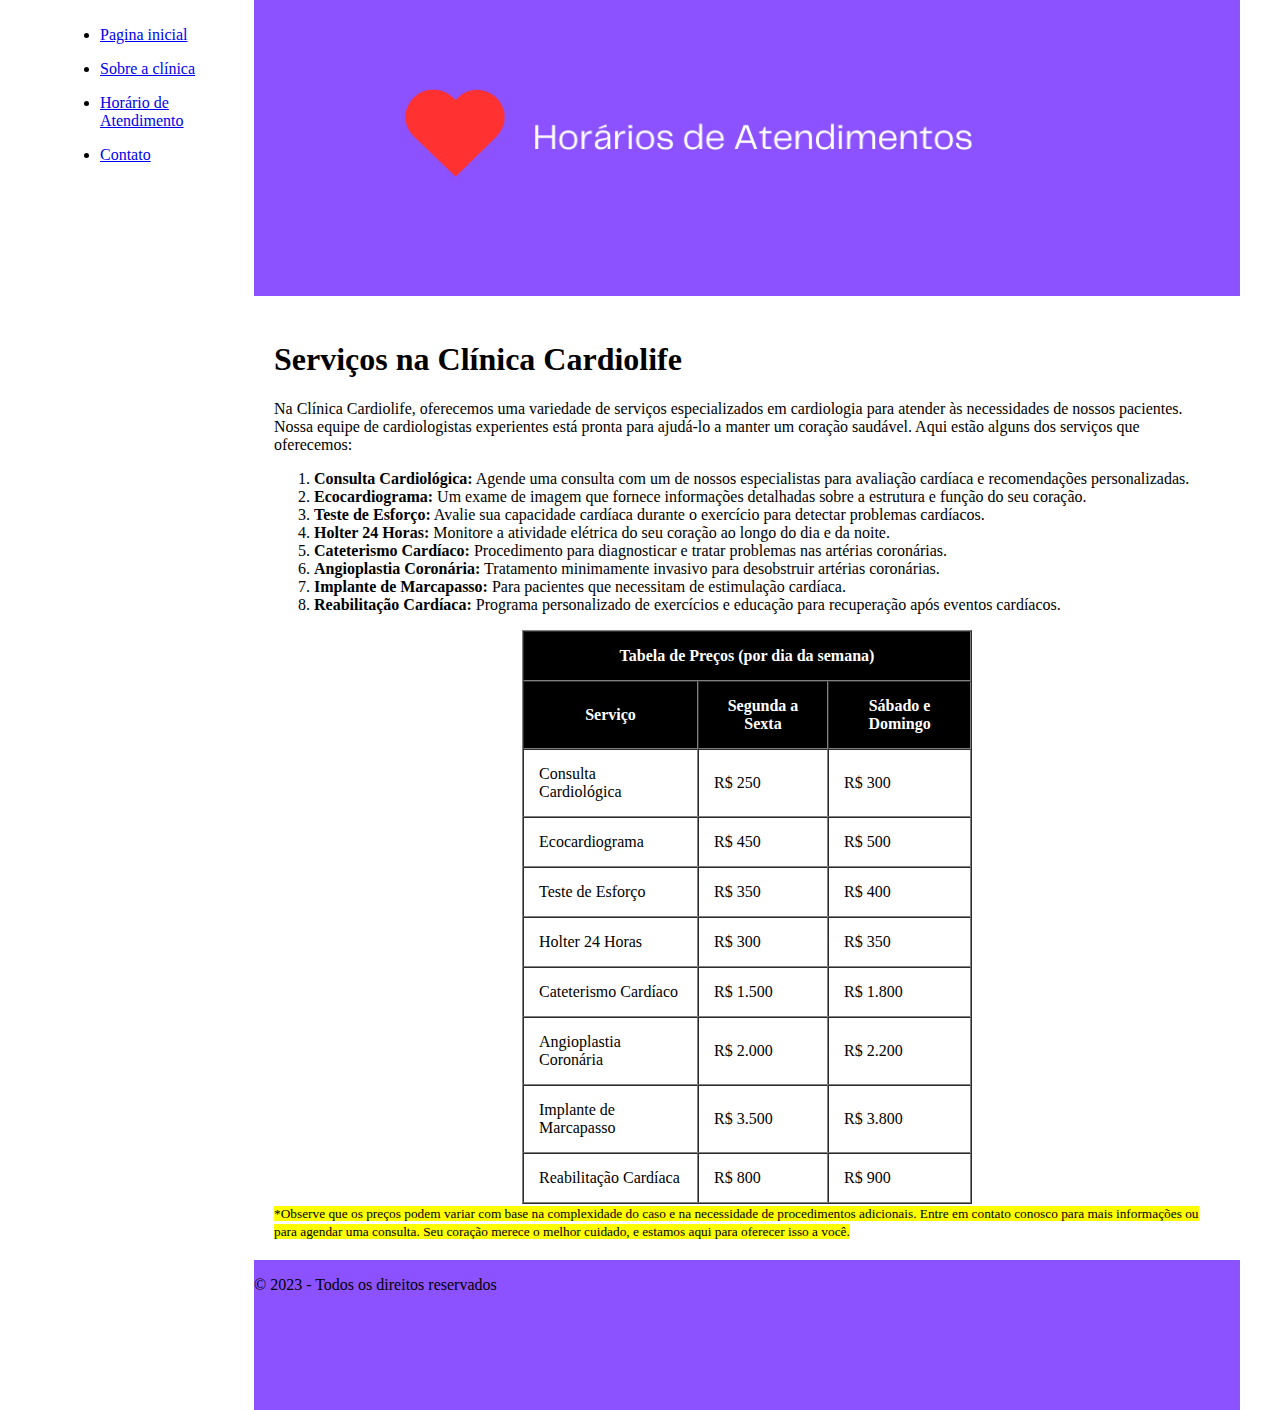
<file: Conceitos Básicos/desafio/horario.html>
<!DOCTYPE html>
<html lang="pt-br">

<head>
    <meta charset="UTF-8">
    <meta http-equiv="X-UA-Compatible" content="IE=edge">
    <meta name="viewport" content="width=device-width, initial-scale=1.0">
    <title>Clínica Cardiolife</title>
    <link rel="stylesheet" href="style/base.css">
</head>

<body>
    <div class="wrapper">
        <div class="menu">
            <ul>
                <li><a href="index.html" title="Página Inicial">Pagina inicial</a></li>
            </ul>
            <ul>
                <li><a href="sobre.html">Sobre a clínica</a></li>
            </ul>
            <ul>
                <li><a href="horario.html">Horário de Atendimento</a></li>
            </ul>
            <ul>
                <li><a href="contato.html">Contato</a></li>
            </ul>
        </div>

        <div class="main">
            <div class="header">
                <img src="img/Horários.png"
                    alt="Logotipo do site da clínica cardiolife com subtítulo escrito 'horários de atendimento' com o fundo roxo e uma imagem de coração">
            </div>

            <div class="content">
                <h1>Serviços na Clínica Cardiolife</h1>
                <p>Na Clínica Cardiolife, oferecemos uma variedade de serviços especializados em cardiologia para
                    atender às necessidades de nossos pacientes. Nossa equipe de cardiologistas experientes está pronta
                    para ajudá-lo a manter um coração saudável. Aqui estão alguns dos serviços que oferecemos:</p>
                <ol>
                    <li><strong>Consulta Cardiológica:</strong> Agende uma consulta com um de nossos especialistas para
                        avaliação cardíaca e recomendações personalizadas.</li>
                    <li><strong>Ecocardiograma:</strong> Um exame de imagem que fornece informações detalhadas
                        sobre a estrutura e função do seu coração.</li>
                    <li><strong>Teste de Esforço:</strong> Avalie sua capacidade cardíaca durante o exercício para
                        detectar problemas cardíacos.</li>
                    <li><strong>Holter 24 Horas:</strong> Monitore a atividade elétrica do seu coração ao longo do dia e
                        da noite.</li>
                    <li><strong>Cateterismo Cardíaco:</strong> Procedimento para diagnosticar e tratar problemas nas
                        artérias coronárias.</li>
                    <li><strong>Angioplastia Coronária:</strong> Tratamento minimamente invasivo para desobstruir
                        artérias coronárias.</li>
                    <li><strong>Implante de Marcapasso:</strong> Para pacientes que necessitam de estimulação cardíaca.
                    </li>
                    <li><strong>Reabilitação Cardíaca:</strong> Programa personalizado de exercícios e educação para
                        recuperação após eventos cardíacos.</li>
                </ol>

                <table width="450" border="1"  align="center" cellspacing="0" cellpadding="15" >
                    <thead>
                        <tr>
                            <th colspan="3">Tabela de Preços (por dia da semana)</th>
                        </tr>
                        <tr>
                            <th>Serviço</th>
                            <th>Segunda a Sexta</th>
                            <th>Sábado e Domingo</th>
                        </tr>
                    </thead>
                    <tbody>
                        <tr>
                            <td>Consulta Cardiológica</td>
                            <td>R$ 250</td>
                            <td>R$ 300</td>
                        </tr>
                        <tr>
                            <td>Ecocardiograma</td>
                            <td>R$ 450</td>
                            <td>R$ 500</td>
                        </tr>
                        <tr>
                            <td>Teste de Esforço</td>
                            <td>R$ 350</td>
                            <td>R$ 400</td>
                        </tr>
                        <tr>
                            <td>Holter 24 Horas</td>
                            <td>R$ 300</td>
                            <td>R$ 350</td>
                        </tr>
                        <tr>
                            <td>Cateterismo Cardíaco</td>
                            <td>R$ 1.500</td>
                            <td>R$ 1.800</td>
                        </tr>
                        <tr>
                            <td>Angioplastia Coronária</td>
                            <td>R$ 2.000</td>
                            <td>R$ 2.200</td>
                        </tr>
                        <tr>
                            <td>Implante de Marcapasso</td>
                            <td>R$ 3.500</td>
                            <td>R$ 3.800</td>
                        </tr>
                        <tr>
                            <td>Reabilitação Cardíaca</td>
                            <td>R$ 800</td>
                            <td>R$ 900</td>
                        </tr>
                    </tbody>
                </table>

                <small><mark>*Observe que os preços podem variar com base na complexidade do caso e na necessidade de procedimentos adicionais. Entre em contato conosco para mais informações ou para agendar uma consulta. Seu coração merece o melhor cuidado, e estamos aqui para oferecer isso a você.</mark></small>
            </div>

            <div class="footer">
                <p>&copy; 2023 - Todos os direitos reservados</p>
            </div>
        </div>
    </div>
</body>

</html>
</file>
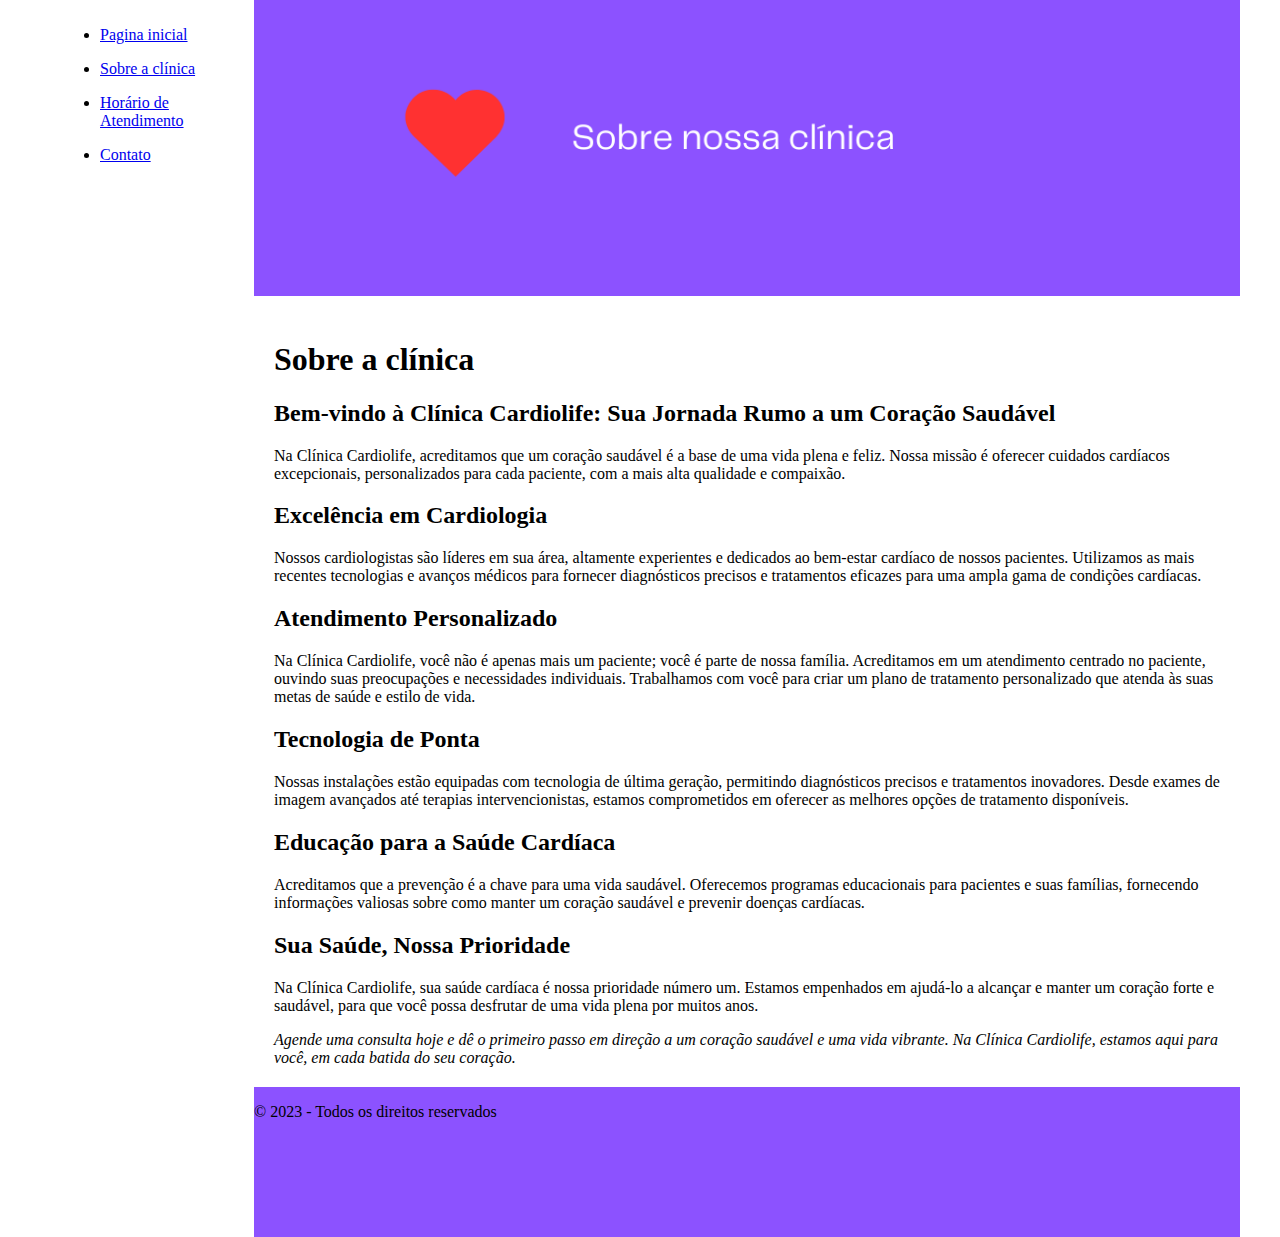
<file: Conceitos Básicos/desafio/sobre.html>
<!DOCTYPE html>
<html lang="pt-br">
<head>
    <meta charset="UTF-8">
    <meta http-equiv="X-UA-Compatible" content="IE=edge">
    <meta name="viewport" content="width=device-width, initial-scale=1.0">
    <title>Clínica Cardiolife</title>
    <link rel="stylesheet" href="style/base.css">
</head>
<body>
    <div class="wrapper">
        <div class="menu">
            <ul>
                <li><a href="index.html" title="Página Inicial">Pagina inicial</a></li>
            </ul>
            <ul>
                <li><a href="sobre.html">Sobre a clínica</a></li>
            </ul>
            <ul>
                <li><a href="horario.html">Horário de Atendimento</a></li>
            </ul>
            <ul>
                <li><a href="contato.html">Contato</a></li>
            </ul>
        </div>

        <div class="main">
            <div class="header">
                <img src="img/Sobre.png" alt="Logotipo do site da clínica cardiolife com subtítulo escrito 'sobre a clinica' com o fundo roxo e uma imagem de coração">
            </div>
    
            <div class="content">
                <h1>Sobre a clínica</h1>
                <h2>Bem-vindo à Clínica Cardiolife: Sua Jornada Rumo a um Coração Saudável</h2>
                <p>Na Clínica Cardiolife, acreditamos que um coração saudável é a base de uma vida plena e feliz. Nossa missão é oferecer cuidados cardíacos excepcionais, personalizados para cada paciente, com a mais alta qualidade e compaixão.</p> 
                      
                <h2>Excelência em Cardiologia</h2>
                <p>Nossos cardiologistas são líderes em sua área, altamente experientes e dedicados ao bem-estar cardíaco de nossos pacientes. Utilizamos as mais recentes tecnologias e avanços médicos para fornecer diagnósticos precisos e tratamentos eficazes para uma ampla gama de condições cardíacas.</p> 

                <h2>Atendimento Personalizado</h2>
                <p>Na Clínica Cardiolife, você não é apenas mais um paciente; você é parte de nossa família. Acreditamos em um atendimento centrado no paciente, ouvindo suas preocupações e necessidades individuais. Trabalhamos com você para criar um plano de tratamento personalizado que atenda às suas metas de saúde e estilo de vida.</p>    
                       
                <h2>Tecnologia de Ponta</h2>
                <p>Nossas instalações estão equipadas com tecnologia de última geração, permitindo diagnósticos precisos e tratamentos inovadores. Desde exames de imagem avançados até terapias intervencionistas, estamos comprometidos em oferecer as melhores opções de tratamento disponíveis.</p>    
                       
                <h2>Educação para a Saúde Cardíaca</h2>
                <p>Acreditamos que a prevenção é a chave para uma vida saudável. Oferecemos programas educacionais para pacientes e suas famílias, fornecendo informações valiosas sobre como manter um coração saudável e prevenir doenças cardíacas.</p>
                    
                <h2>Sua Saúde, Nossa Prioridade</h2>
                <p>Na Clínica Cardiolife, sua saúde cardíaca é nossa prioridade número um. Estamos empenhados em ajudá-lo a alcançar e manter um coração forte e saudável, para que você possa desfrutar de uma vida plena por muitos anos.</p>       
                    
                <em>Agende uma consulta hoje e dê o primeiro passo em direção a um coração saudável e uma vida vibrante. Na Clínica Cardiolife, estamos aqui para você, em cada batida do seu coração.</em>
            </div>
    
            <div class="footer">
                <p>&copy; 2023 - Todos os direitos reservados</p>
            </div>
        </div>
    </div>
</body>
</html>
</file>
<file: Ampliando o Conhecimento/desafio/assets/css/style.css>
body, html {
    margin: 0;
    padding: 0;
    font-family: 'Segoe UI', Tahoma, Geneva, Verdana, sans-serif;
}
ul { list-style: none; padding-left: 5px; }
a { color:blue; text-decoration: none;}
.bar {
    background-color: #f9f9fb;
    padding:15px;
    border-top: solid 1px #cdcdcd;
    border-bottom: solid 1px #cdcdcd;
}
.content {
    max-width: 1440px;
    margin: auto;
    grid-gap: 3rem;
    display: grid;
    gap: 3rem;
    grid-template-areas: "sidebar main anchors";
    grid-template-columns: minmax(0,15rem) minmax(0,2.5fr) minmax(0,15rem);
    padding-left: 1rem;
    padding-right: 1rem;
}
.footer {
    min-height: 100px;
    border-top: solid 1px #cdcdcd;
}
.anchors {
    border-left: solid 1px #cdcdcd;
    padding-left: 15px;
}
.sidebar {
    border-right: solid 1px #cdcdcd;
}
figure {
    text-align: center;
}
</file>
<file: Conceitos Básicos/desafio/style/base.css>
html, body {
    margin: 0;
}
body {
    /* background-color: #f1f1f1; */
    display: flex;
    justify-content: center;
}

.wrapper {
    width: 1200px;
    display: flex;
    margin: 0 auto;
    /* background-color: aquamarine; */
}
.main {
    display: flex;
    flex-flow: column;
    width: 85%;
}
.menu {
    width: 15%;
    /* background-color: aqua; */
    padding: 10px 20px 0px;
}
.header {
    /* background-color: rgb(5, 108, 108); */
    min-height: 150px;
}

.header, img {
    height: auto;
    width: 100%;
}
.content {
    /* background-color: white; */
    min-height: 300px;
    padding: 20px;
}

table thead th {
    background-color:black;
    color: white;
}

table tbody tr:hover td {
    background-color: lightgray;
}

.footer {
    background-color: #8C52FF;
    min-height: 150px;
}
</file>
